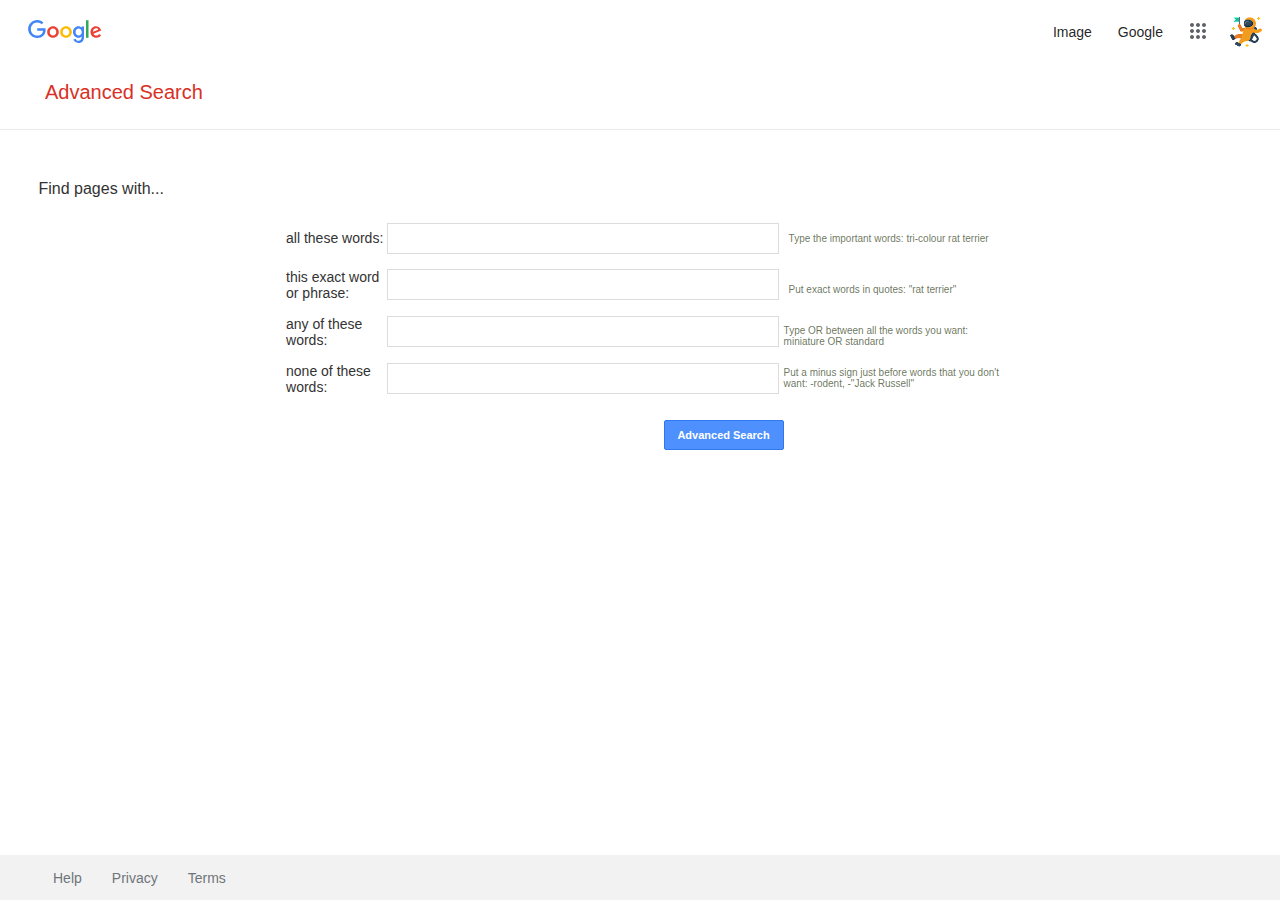
<file: week0 : search/advanced.html>
<!DOCTYPE html>
<html lang="en">
    <head>
        <meta charset="UTF-8">
        <meta http-equiv="X-UA-Compatible" content="IE=edge">
        <meta name="viewport" content="width=device-width, initial-scale=1.0">
        <link rel="Icon" href="./pics/google_icon-icons.com_62736.ico">
        <link rel="stylesheet" href="./advanced.css">
        <title>Google Advanced Search</title>
    </head>
    <body>

        <header>
            <nav>
                <ul class="header-nav">
                    <img src="./pics/googlelogo_clr_74x24px.svg" alt="Google Image">
                </ul>
                <ul class="header-nav">
                    <a href="./image.html" style="color: #000000de;">Image</a>
                    <a href="./index.html" style="color: #000000de;">Google</a>
                    <img class="header-img" src="./pics/google-apps.png" alt="Apps">
                    <img class="header-img" src="./pics/unnamed.png" alt="ProfilePic">
                </ul>
            </nav>
        </header>

        <h1>Advanced Search</h1>
        <div class="border"></div>
        <span class="find">Find pages with...</span>

        <section>
        <form action="https://www.google.com/search">
            <div class="main_div">
                
                    <div class="column column1">
                        <div class="row">
                            <label for="first">all these words:</label>
                            <input type="text" id="first" name="as_q" />
                        </div>
                        <div class="row">
                            <label for="first">this exact word or phrase:</label>
                            <input type="text" id="first" name="as_epq" />
                        </div>
                        <div class="row">
                            <label for="third">any of these words:</label>
                            <input type="text" id="third" name="as_oq" />
                        </div>
                        <div class="row">
                            <label for="fourth">none of these words:</label>
                            <input type="text" id="fourth" name="as_eq" />
                        </div>
                        <button type="submit" style="align-self: right;">Advanced Search</button>
                    </div>
        
        
                    <div class="column column2">        
                        <div class="row">
                            <p>Type the important words: tri-colour rat terrier</p>
                        </div>
        
                        <div class="row">
                            <p>Put exact words in quotes: "rat terrier"</p>
                        </div>
        
                        <div class="row2">
                            <p>Type OR between all the words you want: miniature OR standard</p>
                        </div>
        
                        <div class="row3">
                            <p>Put a minus sign just before words that you don't want: -rodent, -"Jack Russell"</p>
                        </div>
                    </div>
                </div>
            </form>
            </section>

        <footer>
            <nav>
                <ul id="footer-right">
                    <a href="#">Help</a>
                    <a href="#">Privacy</a>
                    <a href="#">Terms</a>
                </ul>
            </nav>
        </footer>

    </body>
</html>
</file>
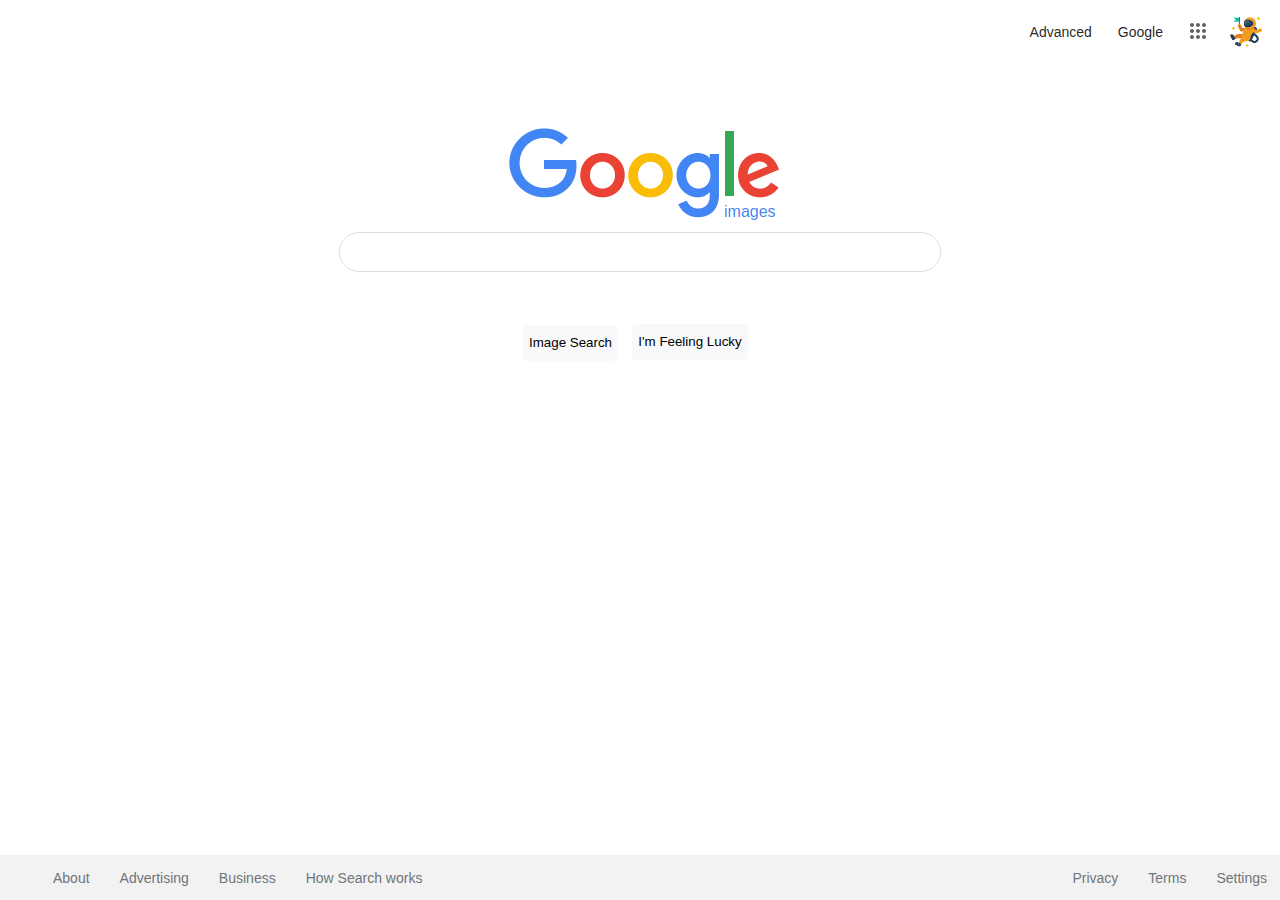
<file: week0 : search/image.html>
<!DOCTYPE html>
<html lang="en">
    <head>
        <meta charset="UTF-8">
        <meta http-equiv="X-UA-Compatible" content="IE=edge">
        <meta name="viewport" content="width=device-width, initial-scale=1.0">
        <link rel="Icon" href="./pics/google_icon-icons.com_62736.ico">
        <link rel="stylesheet" href="./image.css">
        <title>Google Images</title>
    </head>
    <body>

        <header>
            <nav>
                <ul class="header-nav">
                </ul>
                <ul class="header-nav">
                    <a href="./advanced.html" style="color: #000000de;">Advanced</a>
                    <a href="./index.html" style="color: #000000de;">Google</a>
                    <img class="header-img" src="./pics/google-apps.png" alt="Apps">
                    <img class="header-img" src="./pics/unnamed.png" alt="ProfilePic">
                </ul>
            </nav>
        </header>

        <section>
            <img src="pics/Google image.png" alt="Google Image">

        <form action="https://google.com/search" class="my-input-container">
            <input type="text" name="q" class="search">
            <input type="hidden" name="tbm" value="isch">
            <input type="submit" value="Image Search" class="my-input-button">
        </form>
        <div class="my-button-container">
            <button>I'm Feeling Lucky</button>
        </div>
        </section>

        <footer>
            <nav>
                <ul id="footer-left">
                    <a href="#">About</a>
                    <a href="#">Advertising</a>
                    <a href="#">Business</a>
                    <a href="#">How Search works</a>
                </ul>
                <ul id="footer-right">
                    <a href="#">Privacy</a>
                    <a href="#">Terms</a>
                    <a href="#">Settings</a>
                </ul>
            </nav>
        </footer>

    </body>
</html>
</file>
<file: week0 : search/advanced.css>
body {
    margin: 0;
    font-family: Arial, sans-serif;
    font-size: 0.9em;
}

a {
    margin: 5px;
    text-decoration: none;
    color: #70757a;
    padding: 15px;
    font-family: Arial, sans-serif;
    font-size: 14px;
}

a:hover {
    text-decoration: underline;
}

nav {
    display: flex;
    justify-content: space-between;
}

.header-nav {
    display: flex;
    align-items: center;
    padding-left: 20px;
    margin-right: 10px;
}

ul > a, ul > img {
    padding: 0 8px;
}

.header-img:hover {
    box-shadow: 0 0 10px gainsboro;
    border-radius: 20px;
    cursor: pointer;
}

h1 {
    color: #d93025;
    font-family: Arial, sans-serif;
    font-size: 20px;
    margin: 0;
    padding: 17px 0px 0px 35px;
    border: 0;
    font-weight: inherit;
    font-style: inherit;
    vertical-align: baseline;
    text-decoration: none;
    margin-left: 10px;
}

.border {
    border-bottom: 1px solid #ebebeb;
    padding: 12.5px;
}

.find {
    display: inline-flex;
    color: #333;
    font-family: Arial, sans-serif;
    font-size: 16px;
    padding: 50px 38.5px;
}

section {
    display: flex;
    margin-top: -5vh;
    justify-content: center;
}

img:hover {
    cursor: pointer;
}

footer {
    background-color: #f2f2f2;
    position: fixed;
    bottom: 0;
    width: 100vw;
}

footer-right {
    display: flex;
    justify-content: flex-end;
    margin-right: 20px;
    align-items: center;
}

.top-bar{
	border-bottom:1px solid #11100022;
}

.main_div{
	margin:10px 5vh;
	display: flex;
	justify-content: space-between;
}

.main_div .column .row{
	display: flex;
	justify-content: space-between;
	align-items: center;
	padding:5px 5px;
	margin:5px 0px;
	min-height: 25px;
}

.column .row input{
	min-width:75%;
	height:25px;
	padding:2px 10px;
	border:1px solid #000;
}

.column .row input:focus{
	box-shadow:inset 0 0 2px .5px #2233ff;
}

.column .first{
	font-size:1.1rem;
}

.column .row label{
    display: flex;
    padding-right: -20px;
    display: inline-flex;
    color: #333;
    font-family: Arial, sans-serif;
	font-size:14px;
}

.column1{
	width:70%;
}

.column2{
	display: flex;
	width:30%;
	align-items:flex-start;
	flex-direction: column;
}

.column2 .row p{
	font-size:10px;
	line-height:-50px;
	color:#334422bb;
}

.column2 .row2 p{
	font-size:10px;
	line-height:-50px;
	color:#334422bb;
}

.column2 .row3 p{
	font-size:10px;
	line-height:-50px;
	color:#334422bb;
}

button{
	height:30px;
	min-width:120px;
	background: #4d90fe;
	border:1px solid #3079ed;
	color:#fff;
	border-radius: 2px;
	cursor: pointer;
	font-size: 11px;
	font-weight: bold;
	text-align: center;
	white-space: nowrap;
	user-select: none;
	box-shadow: none;
	margin:20px 0px 20px auto;
	display: block;
}

#first {
    border: 1px solid gainsboro;
    display: flex;
}

#third {
    border: 1px solid gainsboro;
    display: flex;
}

#fourth {
    border: 1px solid gainsboro;
}



@media (max-width: 630px) {

    #footer-nav {
        flex-direction: column;
    }

    #footer-left {
        justify-content: center;
    }

    #footer-right {
        justify-content: center;
    }

    #my-input-container {
        width: 95vw;
    }


}

@media (max-height: 522px) {

    body {
        overflow-x: hidden;
    }
    section {
        margin-bottom: 20px;

    }
    footer {
        position: relative;
    }
}

@media (max-height: 570px) and (max-width: 630px) {

    body {
        overflow-x: hidden;
    }
    section {
        margin-bottom: 13px;

    }
    footer {
        position: relative;
    }
    
}
</file>
<file: week0 : search/image.css>
body {
    margin: 0;
    font-family: Arial, sans-serif;
    font-size: 0.9em;
}

a {
    margin: 5px;
    text-decoration: none;
    color: #70757a;
    padding: 15px;
    font-family: Arial, sans-serif;
    font-size: 14px;
}

a:hover {
    text-decoration: underline;
}

nav {
    display: flex;
    justify-content: space-between;
}

.header-nav {
    display: flex;
    align-items: center;
    padding-left: 20px;
    margin-right: 10px;
}

ul > a, ul > img {
    padding: 0 8px;
}

.header-img:hover {
    box-shadow: 0 0 10px gainsboro;
    border-radius: 20px;
    cursor: pointer;
}

section {
    display: flex;
    flex-direction: column;
    align-items: center;
    margin-top: 5vh;

}

.my-input-container {
    display: inline;
    justify-content: space-between;
    width: 600px;
    height: 38px;
    border: 1px solid gainsboro;
    border-radius: 20px;
}

.search {
    padding: 10px 190px 10px ;
    margin: 0px 20px 20px;
    border: none;
    outline: none;
}

.my-input-container:hover {
    box-shadow: 0 0 10px 0 gainsboro;
}

img:hover {
    cursor: pointer;
}

.my-button-container {
    padding-top: 52px;
    margin-left: 100px;
}

.my-input-button {
    margin: 37px 183px;
    padding-top: 0px;
    background-color: #f8f9fa;
    border-radius: 5px;
    border: none;
    height: 36px;
}


.my-input-button {
    cursor: pointer;
}

button {
    background-color: #f8f9fa;
    border-radius: 5px;
    border: none;
    height: 36px;
}

button:hover {
    cursor: pointer;
}

footer {
    background-color: #f2f2f2;
    position: fixed;
    bottom: 0;
    width: 100vw;
}

footer-left {
    display: flex;
    justify-content: start;
    padding-left: 20px;
    align-items: center;
}

footer-right {
    display: flex;
    justify-content: flex-end;
    margin-right: 20px;
    align-items: center;
}

@media (max-width: 630px) {

    #footer-nav {
        flex-direction: column;
    }

    #footer-left {
        justify-content: center;
    }

    #footer-right {
        justify-content: center;
    }

    #my-input-container {
        width: 95vw;
    }


}

@media (max-height: 522px) {

    body {
        overflow-x: hidden;
    }
    section {
        margin-bottom: 20px;

    }
    footer {
        position: relative;
    }
}

@media (max-height: 570px) and (max-width: 630px) {

    body {
        overflow-x: hidden;
    }
    section {
        margin-bottom: 13px;

    }
    footer {
        position: relative;
    }
    
}
</file>
